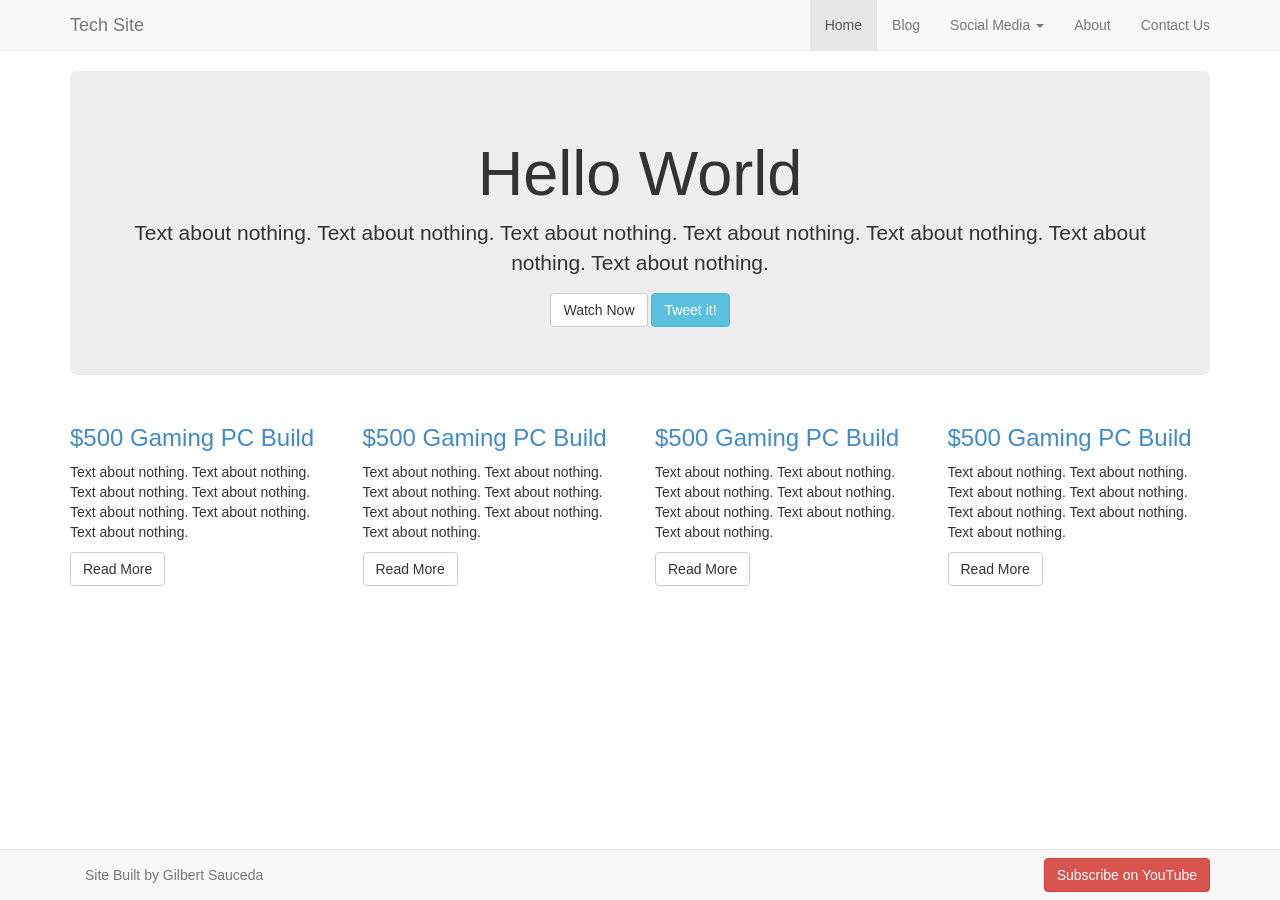
<file: Humans Solution/Humans Project/Bootstrap3/index.html>
﻿<!DOCTYPE html>
<html xmlns="http://www.w3.org/1999/xhtml">
<head>
    <title>Bootstrap 3</title>
    <meta name="viewport" content="width=device-width, initial-scale=1.0" />
    <link href="css/bootstrap.min.css" rel="stylesheet" />
    <link href="css/styles.css" rel="stylesheet" />
</head>
<body>

    <div class="navbar navbar-default navbar-static-top">
        <div class="container">
            <a href="#" class="navbar-brand">Tech Site</a>

            <button class="navbar-toggle" data-toggle="collapse" data-target=".navHeaderCollapse">
                <span class="icon-bar"></span>
                <span class="icon-bar"></span>
                <span class="icon-bar"></span>
            </button>

            <div class="collapse navbar-collapse navHeaderCollapse">
                <ul class="nav navbar-nav navbar-right">
                    <li class="active"><a href="#">Home</a></li>
                    <li><a href="#">Blog</a></li>
                    <li class="dropdown">
                        <a href="#" class="dropdown-toggle" data-toggle="dropdown">Social Media <b class="caret"></b></a>
                        <ul class="dropdown-menu">
                            <li><a href="#">Twitter</a></li>
                            <li><a href="#">Facebook</a></li>
                            <li><a href="#">Google Plus</a></li>
                            <li><a href="#">Instagram</a></li>
                        </ul>
                    </li>
                    <li><a href="#">About</a></li>
                    <li><a href="#contact" data-toggle="modal">Contact Us</a></li>
                </ul>
            </div>
        </div>
    </div>

    <div class="container">
        <div class="jumbotron text-center">
            <h1>Hello World</h1>
            <p>Text about nothing. Text about nothing. Text about nothing. Text about nothing. Text about nothing. Text about nothing. Text about nothing. </p>
            <a href="#" class="btn btn-default">Watch Now</a>
            <a href="#" class="btn btn-info">Tweet it!</a>
        </div>
    </div>

    <div class="container">
        <div class="row">
            <div class="col-md-3">
                <h3><a href="#">$500 Gaming PC Build</a></h3>
                <p>Text about nothing. Text about nothing. Text about nothing. Text about nothing. Text about nothing. Text about nothing. Text about nothing. </p>
                <a href="#" class="btn btn-default">Read More</a>
            </div>
            <div class="col-md-3">
                <h3><a href="#">$500 Gaming PC Build</a></h3>
                <p>Text about nothing. Text about nothing. Text about nothing. Text about nothing. Text about nothing. Text about nothing. Text about nothing. </p>
                <a href="#" class="btn btn-default">Read More</a>
            </div>
            <div class="col-md-3">
                <h3><a href="#">$500 Gaming PC Build</a></h3>
                <p>Text about nothing. Text about nothing. Text about nothing. Text about nothing. Text about nothing. Text about nothing. Text about nothing. </p>
                <a href="#" class="btn btn-default">Read More</a>
            </div>
            <div class="col-md-3">
                <h3><a href="#">$500 Gaming PC Build</a></h3>
                <p>Text about nothing. Text about nothing. Text about nothing. Text about nothing. Text about nothing. Text about nothing. Text about nothing. </p>
                <a href="#" class="btn btn-default">Read More</a>
            </div>
        </div>
    </div>

    <div class="navbar navbar-default navbar-fixed-bottom">
        <div class="container">
            <p class="navbar-text pull-left">Site Built by Gilbert Sauceda</p>
            <a href="#" class="navbar-btn btn-danger btn pull-right">Subscribe on YouTube</a>
        </div>
    </div>

    <div class="modal fade" id="contact" role="dialog">
        <div class="modal-dialog">
            <div class="modal-content">
                <form class="form-horizontal">
                    <div class="modal-header">
                        <p>Contact Tech Site</p>
                    </div>
                    <div class="modal-body">
                        <div class="form-group">
                            <label for="contact-name" class="col-lg-2 control-label">Name</label>
                            <div class="col-lg-10">
                                <input type="text" class="form-control" id="contact-name" placeholder="full name" />
                            </div>
                        </div>
                        <div class="form-group">
                            <label for="contact-email" class="col-lg-2 control-label">Email</label>
                            <div class="col-lg-10">
                                <input type="text" class="form-control" id="email" placeholder="you@example.com" />
                            </div>
                        </div>
                        <div class="form-group">
                            <label for="contact-message" class="col-lg-2 control-label">Message</label>
                            <div class="col-lg-10">
                                <textarea class="form-control" id="message" rows="8" ></textarea>
                            </div>
                        </div>
                    </div>
                    <div class="modal-footer">
                        <a href="#" class="btn btn-default" data-dismiss="modal">Close</a>
                        <button class="btn btn-primary" type="submit">Send</button>
                    </div>
                </form>
            </div>
        </div>
    </div>
    

    <script src="//ajax.googleapis.com/ajax/libs/jquery/1.10.2/jquery.min.js" ></script>
    <script src="js/bootstrap.min.js"></script>
</body>
</html>
</file>
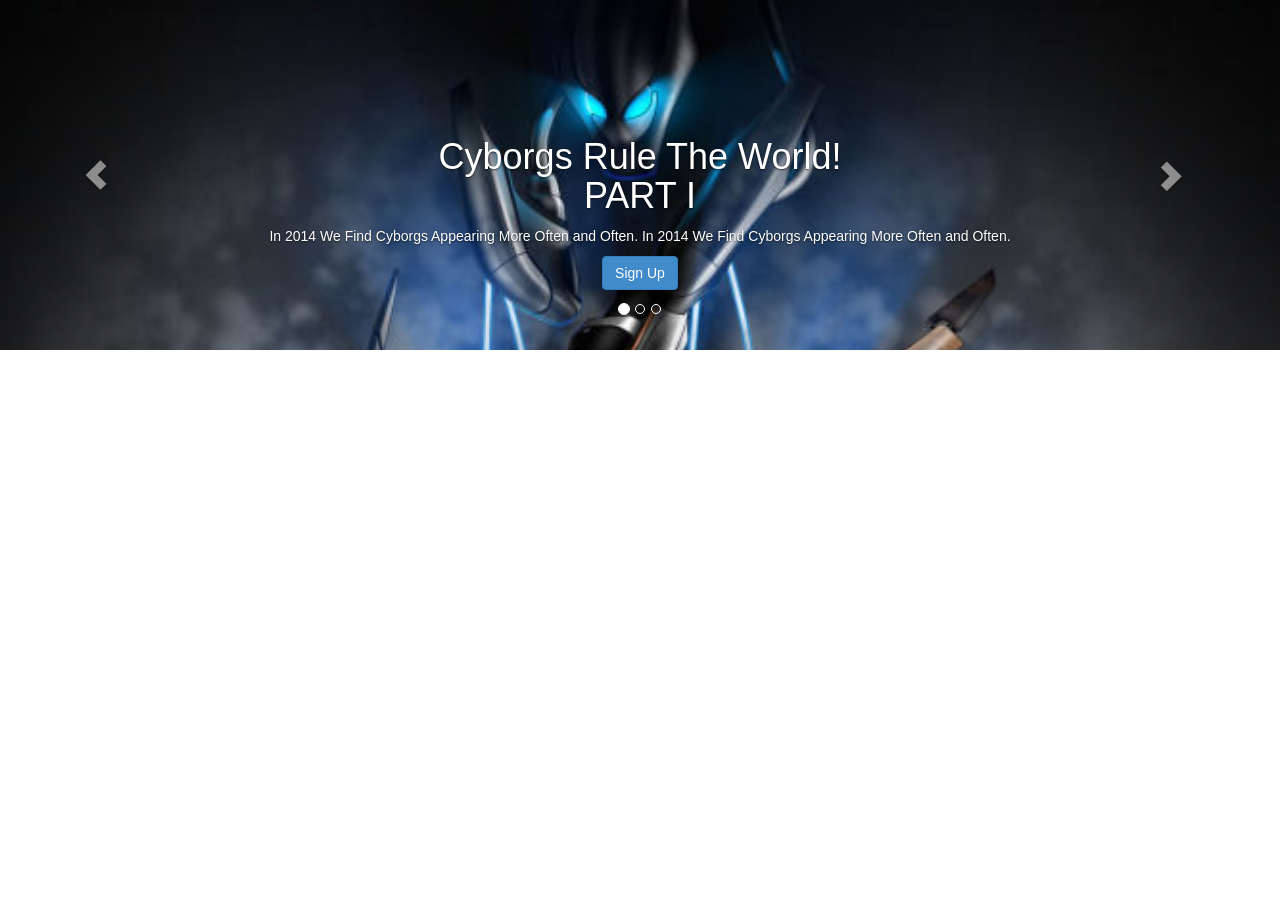
<file: Humans Solution/Humans Project/Bootstrap3/carousel.html>
﻿<!DOCTYPE html>
<html xmlns="http://www.w3.org/1999/xhtml">
<head>
    <title>Bootstrap 3</title>
    <meta name="viewport" content="width=device-width, initial-scale=1.0" />
    <link href="css/bootstrap.min.css" rel="stylesheet" />
</head>
<body>

    <!-- Carousel -->
    <div id="myCarousel" class="carousel slide">
        <ol class="carousel-indicators">
            <li data-target="#myCarousel" data-slide-to="0" class="active"></li>
            <li data-target="#myCarousel" data-slide-to="1"></li>
            <li data-target="#myCarousel" data-slide-to="2"></li>
        </ol>

        <div class="carousel-inner">
            <div class="item active" style="overflow:hidden;height:350px;">
                <img src="img/cyborg1.jpg" style="width:100%;" />
                <div class="container">
                    <div class="carousel-caption">
                        <h1>Cyborgs Rule The World!<br />PART I</h1>
                        <p>In 2014 We Find Cyborgs Appearing More Often and Often. In 2014 We Find Cyborgs Appearing More Often and Often. </p>
                        <p><a href="#" class="btn btn-large btn-primary">Sign Up</a></p>
                    </div>
                </div>
            </div>
            <div class="item" style="overflow:hidden;height:350px;">
                <img src="img/cyborg2.jpg" style="width:100%;" />
                <div class="container">
                    <div class="carousel-caption">
                        <h1>Cyborgs Rule The World!<br />PART II</h1>
                        <p>In 2014 We Find Cyborgs Appearing More Often and Often. In 2014 We Find Cyborgs Appearing More Often and Often. </p>
                        <p><a href="#" class="btn btn-large btn-primary">Sign Up</a></p>
                    </div>
                </div>
            </div>
            <div class="item" style="overflow:hidden;height:350px;">
                <img src="img/cyborg3.jpg" style="width:100%;" />
                <div class="container">
                    <div class="carousel-caption">
                        <h1>Cyborgs Rule The World!<br />PART III</h1>
                        <p>In 2014 We Find Cyborgs Appearing More Often and Often. In 2014 We Find Cyborgs Appearing More Often and Often. </p>
                        <p><a href="#" class="btn btn-large btn-primary">Sign Up</a></p>
                    </div>
                </div>
            </div>
        </div>

        <a href="#myCarousel" class="left carousel-control" data-slide="prev">
            <span class="glyphicon glyphicon-chevron-left"></span>
        </a>

        <a href="#myCarousel" class="right carousel-control" data-slide="prev">
            <span class="glyphicon glyphicon-chevron-right"></span>
        </a>

    </div>
    
    <script src="//ajax.googleapis.com/ajax/libs/jquery/1.10.2/jquery.min.js" ></script>
    <script src="js/bootstrap.min.js"></script>
</body>
</html>
</file>
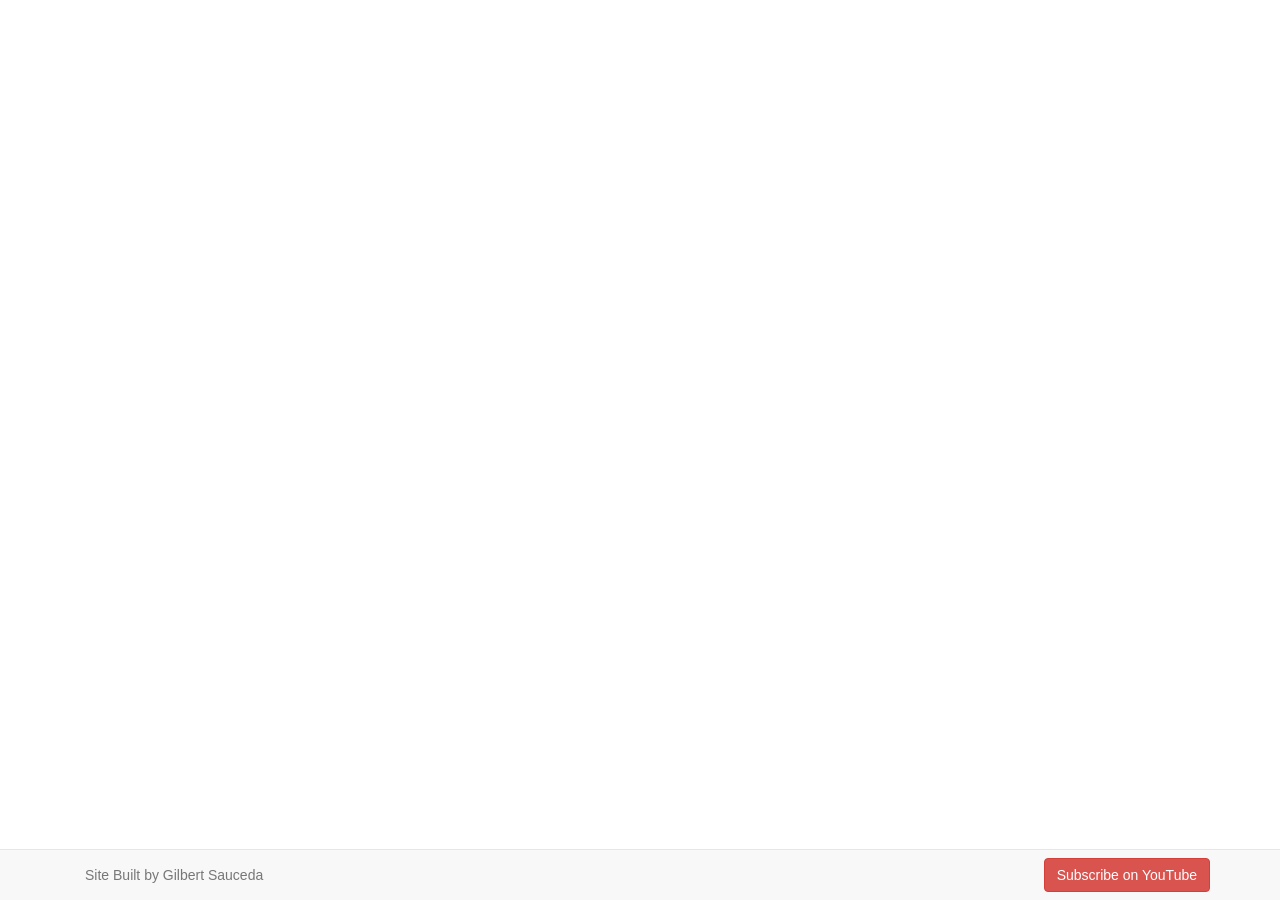
<file: Humans Solution/Humans Project/Bootstrap3/footer.html>
﻿<!DOCTYPE html>
<html xmlns="http://www.w3.org/1999/xhtml">
<head>
    <title>Bootstrap 3</title>
    <meta name="viewport" content="width=device-width, initial-scale=1.0" />
    <link href="css/bootstrap.min.css" rel="stylesheet" />
    <link href="css/styles.css" rel="stylesheet" />
</head>
<body>
    
    <div class="navbar navbar-default navbar-fixed-bottom">
        <div class="container">
            <p class="navbar-text pull-left">Site Built by Gilbert Sauceda</p>
            <a href="#" class="navbar-btn btn-danger btn pull-right">Subscribe on YouTube</a>
        </div>
    </div>

    <script src="//ajax.googleapis.com/ajax/libs/jquery/1.10.2/jquery.min.js" ></script>
    <script src="js/bootstrap.min.js"></script>
</body>
</html>
</file>
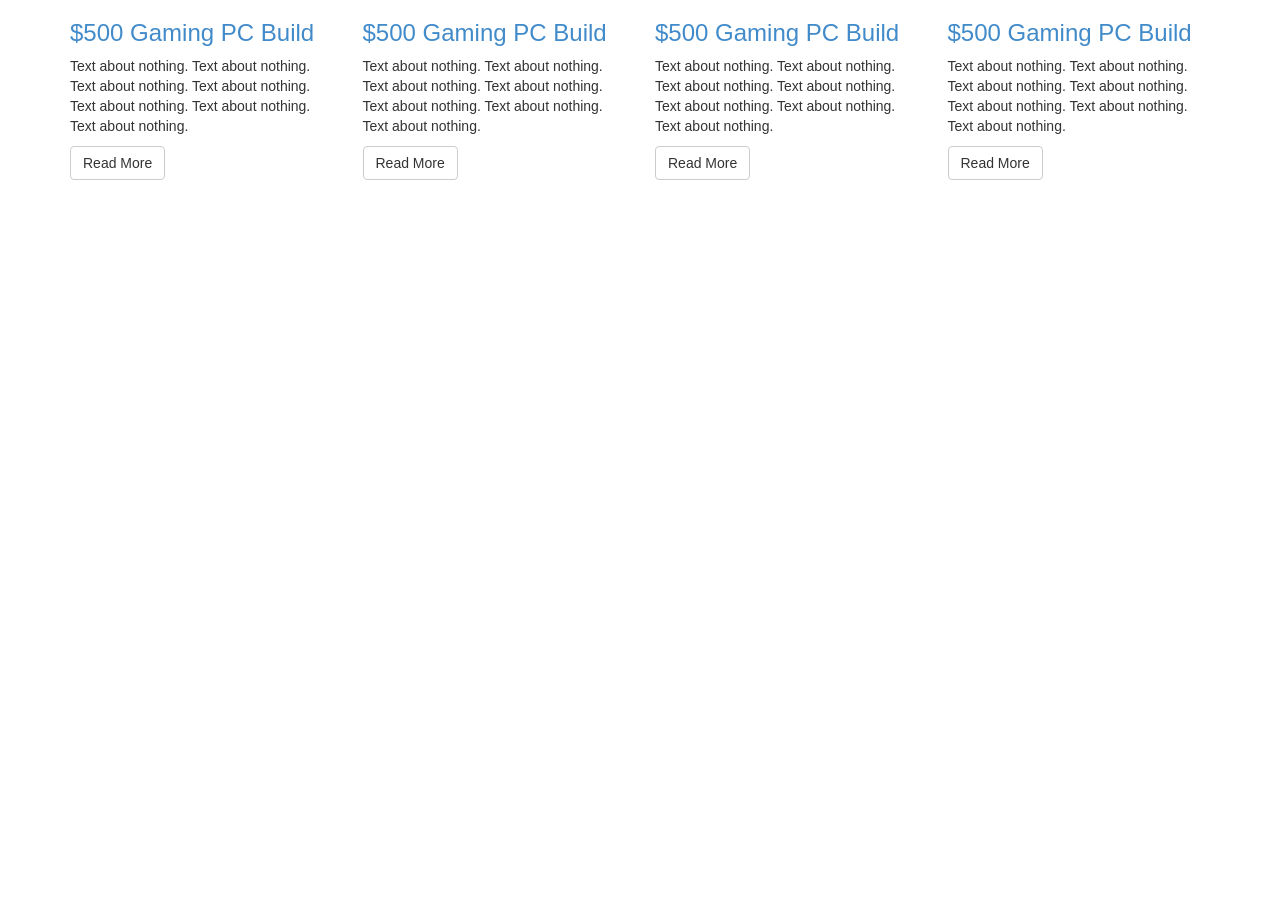
<file: Humans Solution/Humans Project/Bootstrap3/grid.html>
﻿<!DOCTYPE html>
<html xmlns="http://www.w3.org/1999/xhtml">
<head>
    <title>Bootstrap 3</title>
    <meta name="viewport" content="width=device-width, initial-scale=1.0" />
    <link href="css/bootstrap.min.css" rel="stylesheet" />
    <link href="css/styles.css" rel="stylesheet" />
</head>
<body>

    <div class="container">
        <div class="row">
            <div class="col-md-3">
                <h3><a href="#">$500 Gaming PC Build</a></h3>
                <p>Text about nothing. Text about nothing. Text about nothing. Text about nothing. Text about nothing. Text about nothing. Text about nothing. </p>
                <a href="#" class="btn btn-default">Read More</a>
            </div>
            <div class="col-md-3">
                <h3><a href="#">$500 Gaming PC Build</a></h3>
                <p>Text about nothing. Text about nothing. Text about nothing. Text about nothing. Text about nothing. Text about nothing. Text about nothing. </p>
                <a href="#" class="btn btn-default">Read More</a>
            </div>
            <div class="col-md-3">
                <h3><a href="#">$500 Gaming PC Build</a></h3>
                <p>Text about nothing. Text about nothing. Text about nothing. Text about nothing. Text about nothing. Text about nothing. Text about nothing. </p>
                <a href="#" class="btn btn-default">Read More</a>
            </div>
            <div class="col-md-3">
                <h3><a href="#">$500 Gaming PC Build</a></h3>
                <p>Text about nothing. Text about nothing. Text about nothing. Text about nothing. Text about nothing. Text about nothing. Text about nothing. </p>
                <a href="#" class="btn btn-default">Read More</a>
            </div>
        </div>
    </div>

    <script src="//ajax.googleapis.com/ajax/libs/jquery/1.10.2/jquery.min.js" ></script>
    <script src="js/bootstrap.min.js"></script>
</body>
</html>
</file>
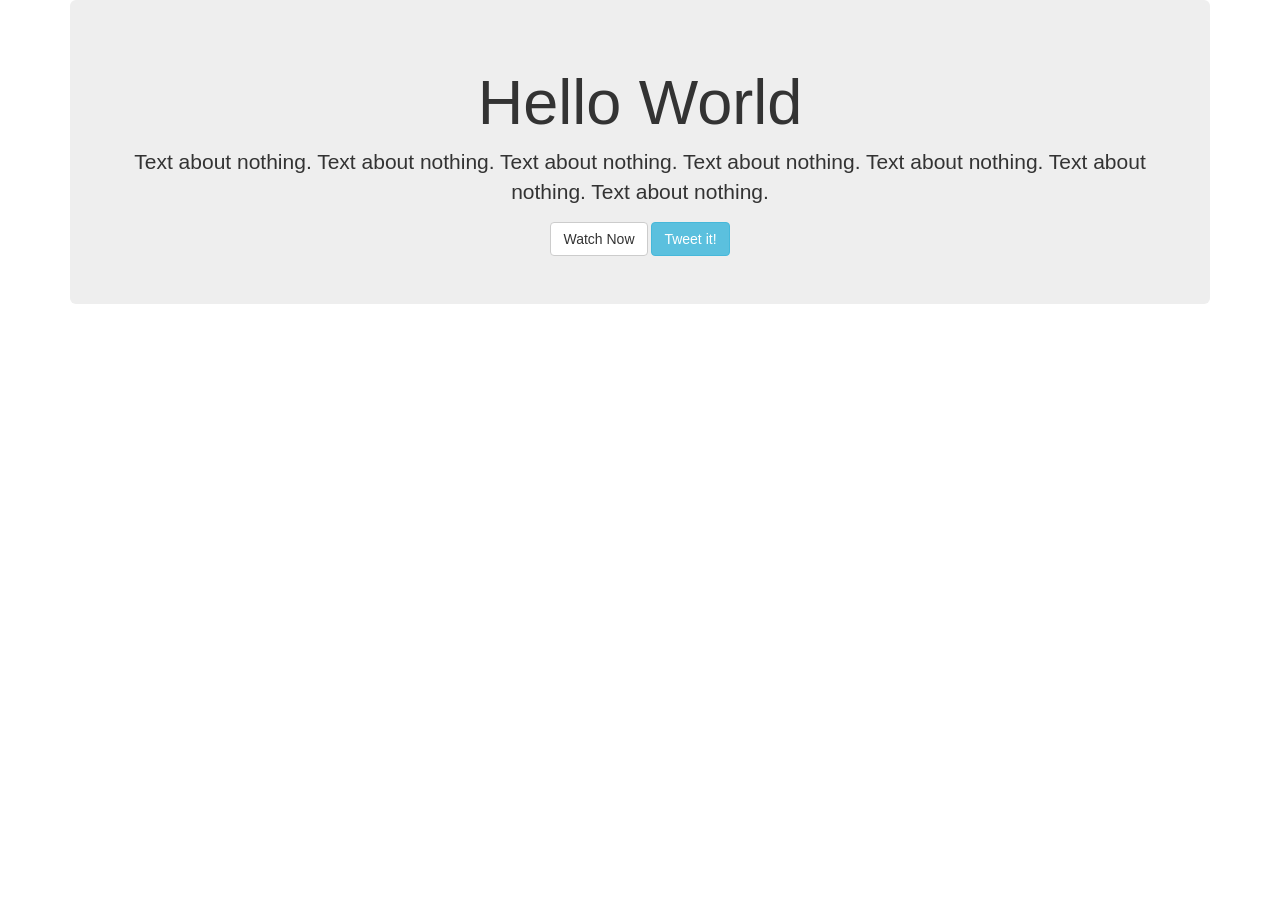
<file: Humans Solution/Humans Project/Bootstrap3/jumbotron.html>
﻿<!DOCTYPE html>
<html xmlns="http://www.w3.org/1999/xhtml">
<head>
    <title>Bootstrap 3</title>
    <meta name="viewport" content="width=device-width, initial-scale=1.0" />
    <link href="css/bootstrap.min.css" rel="stylesheet" />
    <link href="css/styles.css" rel="stylesheet" />
</head>
<body>

    <div class="container">
        <div class="jumbotron text-center">
            <h1>Hello World</h1>
            <p>Text about nothing. Text about nothing. Text about nothing. Text about nothing. Text about nothing. Text about nothing. Text about nothing. </p>
            <a href="#" class="btn btn-default">Watch Now</a>
            <a href="#" class="btn btn-info">Tweet it!</a>
        </div>
    </div>

    <script src="//ajax.googleapis.com/ajax/libs/jquery/1.10.2/jquery.min.js" ></script>
    <script src="js/bootstrap.min.js"></script>
</body>
</html>
</file>
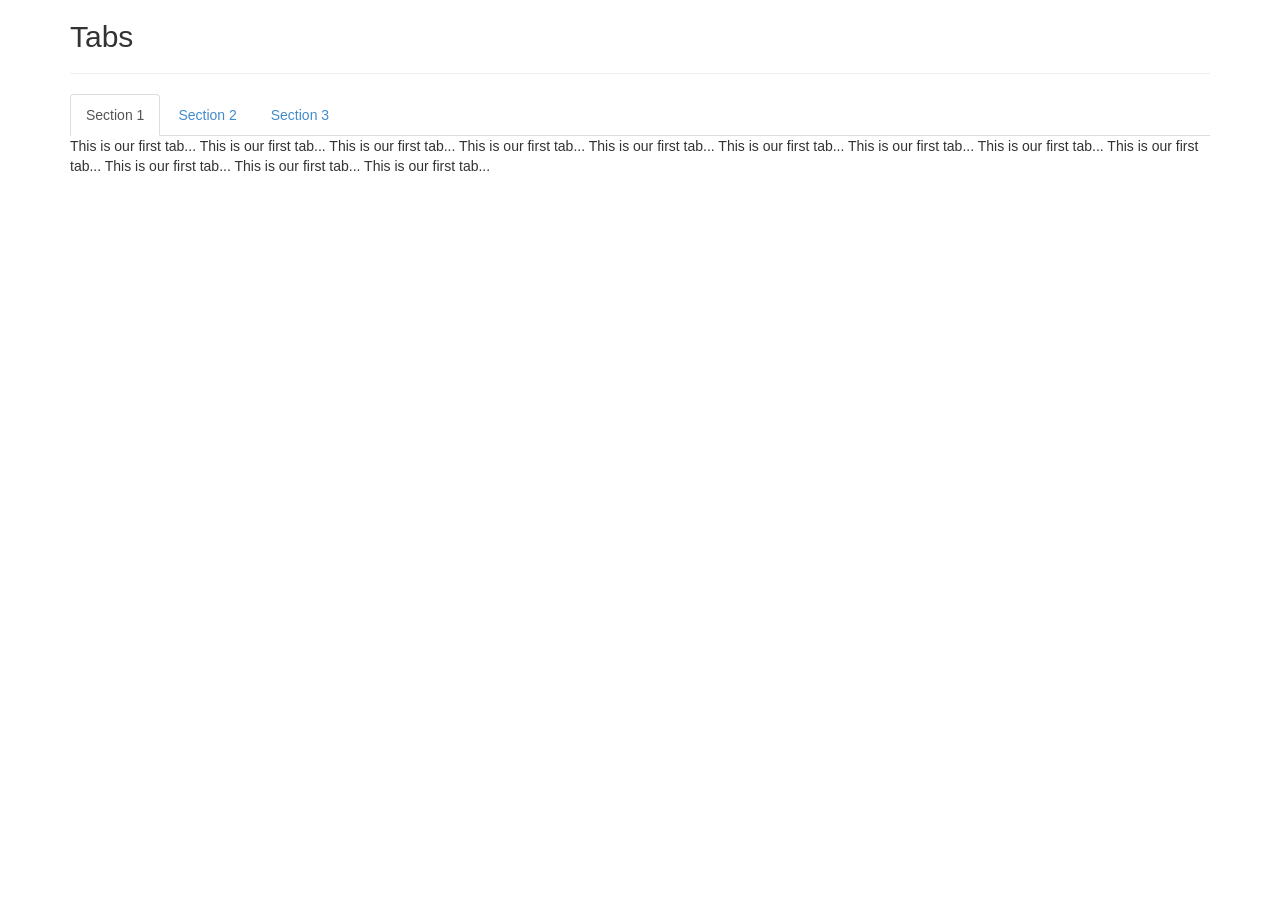
<file: Humans Solution/Humans Project/Bootstrap3/tabs.html>
﻿<!DOCTYPE html>
<html xmlns="http://www.w3.org/1999/xhtml">
<head>
    <title>Bootstrap 3</title>
    <meta name="viewport" content="width=device-width, initial-scale=1.0" />
    <link href="css/bootstrap.min.css" rel="stylesheet" type="text/css" />
</head>
<body>

    <div class="container">
        <div class="row">
            <div class="col-md-12">
                <h2>Tabs</h2>
                <hr />
                <!-- Tabs navigation -->
                <ul class="nav nav-tabs">
                    <li class="active"><a href="#tab1" data-toggle="tab">Section 1</a></li>
                    <li><a href="#tab2" data-toggle="tab">Section 2</a></li>
                    <li><a href="#tab3" data-toggle="tab">Section 3</a></li>
                </ul>

                <!-- Tab Sections -->
                <div class="tab-content">
                    <div class="tab-pane active" id="tab1">
                        This is our first tab... This is our first tab... This is our first tab... This is our first tab... 
                        This is our first tab... This is our first tab... This is our first tab... This is our first tab... 
                        This is our first tab... This is our first tab... This is our first tab... This is our first tab... 
                    </div>
                    <div class="tab-pane" id="tab2">
                        2nd tab... 2nd tab... 2nd tab... 2nd tab... 2nd tab... 2nd tab... 
                        2nd tab... 2nd tab... 2nd tab... 2nd tab... 2nd tab... 2nd tab... 
                        2nd tab... 2nd tab... 2nd tab... 2nd tab... 2nd tab... 2nd tab... 
                        2nd tab... 2nd tab... 2nd tab... 2nd tab... 2nd tab... 2nd tab... 
                    </div>
                    <div class="tab-pane" id="tab3">
                        3rd tab... 3rd tab... 3rd tab... 3rd tab... 3rd tab... 3rd tab... 
                        3rd tab... 3rd tab... 3rd tab... 3rd tab... 3rd tab... 3rd tab... 
                        3rd tab... 3rd tab... 3rd tab... 3rd tab... 3rd tab... 3rd tab... 
                        3rd tab... 3rd tab... 3rd tab... 3rd tab... 3rd tab... 3rd tab... 
                    </div>
                </div>
            </div>
        </div>
    </div>


    <script src="//ajax.googleapis.com/ajax/libs/jquery/1.10.2/jquery.min.js" ></script>
    <script src="js/bootstrap.min.js"></script>
</body>
</html>
</file>
<file: Humans Solution/Humans Project/Bootstrap3/css/styles.css>
﻿body {
    margin-bottom: 80px;
}

.page-header
{
    margin-top: 0px;
}

.panel-body
{
    padding-top: 0px;
}

.featuredImg
{
    margin-bottom: 15px;
}
</file>
